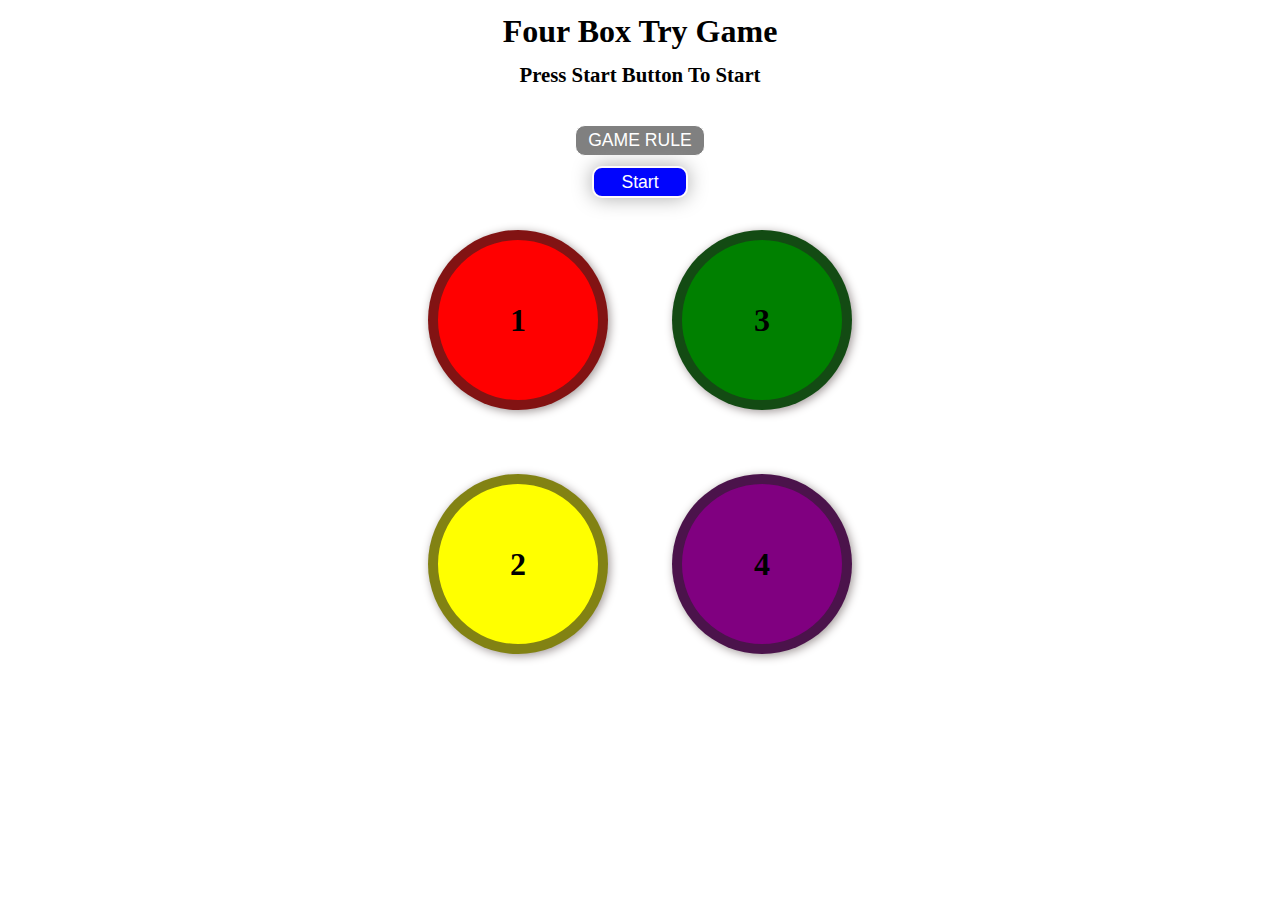
<file: index.html>
<!DOCTYPE html>
<html lang="en">
<head>
    <meta charset="UTF-8">
    <meta name="viewport" content="width=device-width, initial-scale=1.0">
    <title>Four Box Try</title>
    <link rel="shortcut icon" href="assets\fourboxtry.jpg" type="image/x-icon">
</head>
<link rel="stylesheet" href="index.css">
<body>
    <audio class="endSound" controls src="assets\sounds_soundEndGame.mp3"></audio>
    <audio class="btnSound" controls src="assets\sounds_tabsound.mp3"></audio>
    <audio class="sbtnSound" controls src="assets\sounds_StartGame.mp3"></audio>

    <h1 class="Gname">Four Box Try Game</h1> 
    <h2 class="level">Press Start Button To Start</h2>  
    <form action="rule.html">
        <button class="rule">GAME RULE</button>
    </form>
    <button class="start">Start</button>
    <div class="btn-container">
        <div class="line-one">
            <div class="btn red" type="button" id="red"><p>1</p></div>
            <div class="btn yellow" type="button" id="yellow"><p>2</p></div>
        </div>
        <div class="line-two">
            <div class="btn green" type="button" id="green"><p>3</p></div>
            <div class="btn purple" type="button" id="purple"><p>4</p></div>
        </div>
    </div>
    <h1 class="highscore"></h1>

    <script src="index.js"></script>
</body>
</html>
</file>
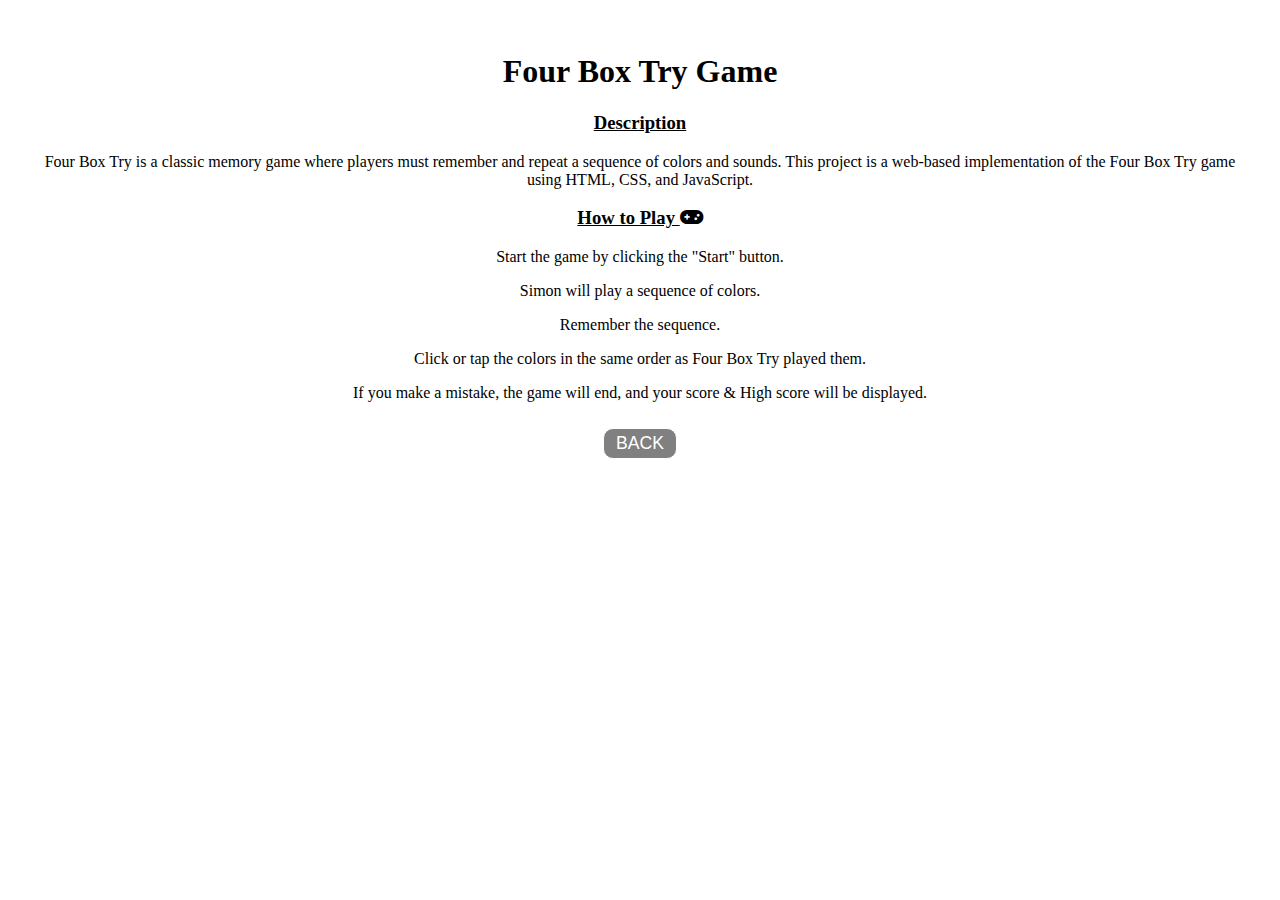
<file: rule.html>
<!DOCTYPE html>
<html lang="en">
<head>
    <meta charset="UTF-8">
    <meta name="viewport" content="width=device-width, initial-scale=1.0">
    <title>Four Box Try</title>
    <link rel="shortcut icon" href="assets\fourboxtry.jpg" type="image/x-icon">
    <link rel="stylesheet" href="index.css">
    <link rel="stylesheet" href="https://cdnjs.cloudflare.com/ajax/libs/font-awesome/6.6.0/css/all.min.css">
</head>
<body class = "rule-body">
    <h1>Four Box Try Game</h1>
    <h3>Description</h3>
    <p>Four Box Try is a classic memory game where players must remember and repeat a sequence of colors and sounds. This project is a web-based implementation of the Four Box Try game using HTML, CSS, and JavaScript.
    </p>
    <h3>How to Play   <icon><i class="fa-solid fa-gamepad"></i></icon></h3>
        <p>Start the game by clicking the "Start" button.</p>
        <p>Simon will play a sequence of colors.</p>
        <p>Remember the sequence.</p>
        <p>Click or tap the colors in the same order as Four Box Try played them.</p>
        <p>If you make a mistake, the game will end, and your score & High score will be displayed.</p>
    
    <form action="../">
        <button class="rule">BACK</button>
    </form>
</body>
</html>
</file>
<file: index.css>
body{
    text-align: center;
    color: rgb(0, 0, 0);
}

.btn{
    height: 8rem;
    width: 8rem;
    border-radius: 50%;
    border: 10px solid rgba(33, 33, 33, 0.564);
    margin: 2rem;
    padding: 1em;
    font-weight: 800;
    color: black;
    display: flex;
    justify-content: center;
    align-items: center;
    box-shadow: 2px 2px 10px rgb(161, 153, 153);

}
.btn>p{
    font-size: 2rem;
}
.red, .green{
    margin-bottom: 4rem !important;

}
.btn-container{
    display: flex;
    justify-content: center;
}
.red{
    background-color: red;
}
.yellow{
    background-color: yellow;
}
.green{
    background-color: green;
}
.purple{
    background-color: purple;
}
.flash{
    background-color: rgb(0, 0, 0);
    box-shadow: 2px 2px 10px red !important;
}
.userFlash{
    background-color: blue;
    box-shadow: none !important;

}
@media (max-width: 524px) {
    .btn{
        height: 5rem;
        width: 5rem;
        border-radius: 20%;
        border: 10px solid rgba(33, 33, 33, 0.564);
        margin: 1.4rem;
        padding: .5em;

    }
    .btn>p{
        font-size: 1.5rem;
    }
    .red, .green{
        margin-bottom: 2.48em !important;    
    }
}
.start{
    height: 2rem;
    width: 6rem;
    background-color: rgb(1, 5, 253);
    color: rgb(255, 255, 255);
    border: 2px solid rgb(255, 251, 251);
    border-radius: 10px;
    font-size: 1.1rem;
    box-shadow: 0px 0px 20px rgb(170, 170, 170);
}
.start:hover{
    box-shadow: 0px 0px 10px rgb(255, 255, 255);
}
.level{
    height: 35px;
    font-size: 1.3rem;
}

.highscore{
    font-size: 1.8rem;
    color: blue;
    height: 2rem;
    line-height: 20px;
}
.Gname{
    line-height: 20px;
}
audio{
    display: none;
}
.rule{
    padding: .25rem .75rem;
    margin: 10px;
    background-color: grey;
    color: white;
    font-size: 1.1rem;
    border: 1px solid white;
    border-radius: 10px;
}
.rule-body{
    padding: 1.5rem;
}
.rule-body h3{
    text-decoration: underline;
}
</file>
